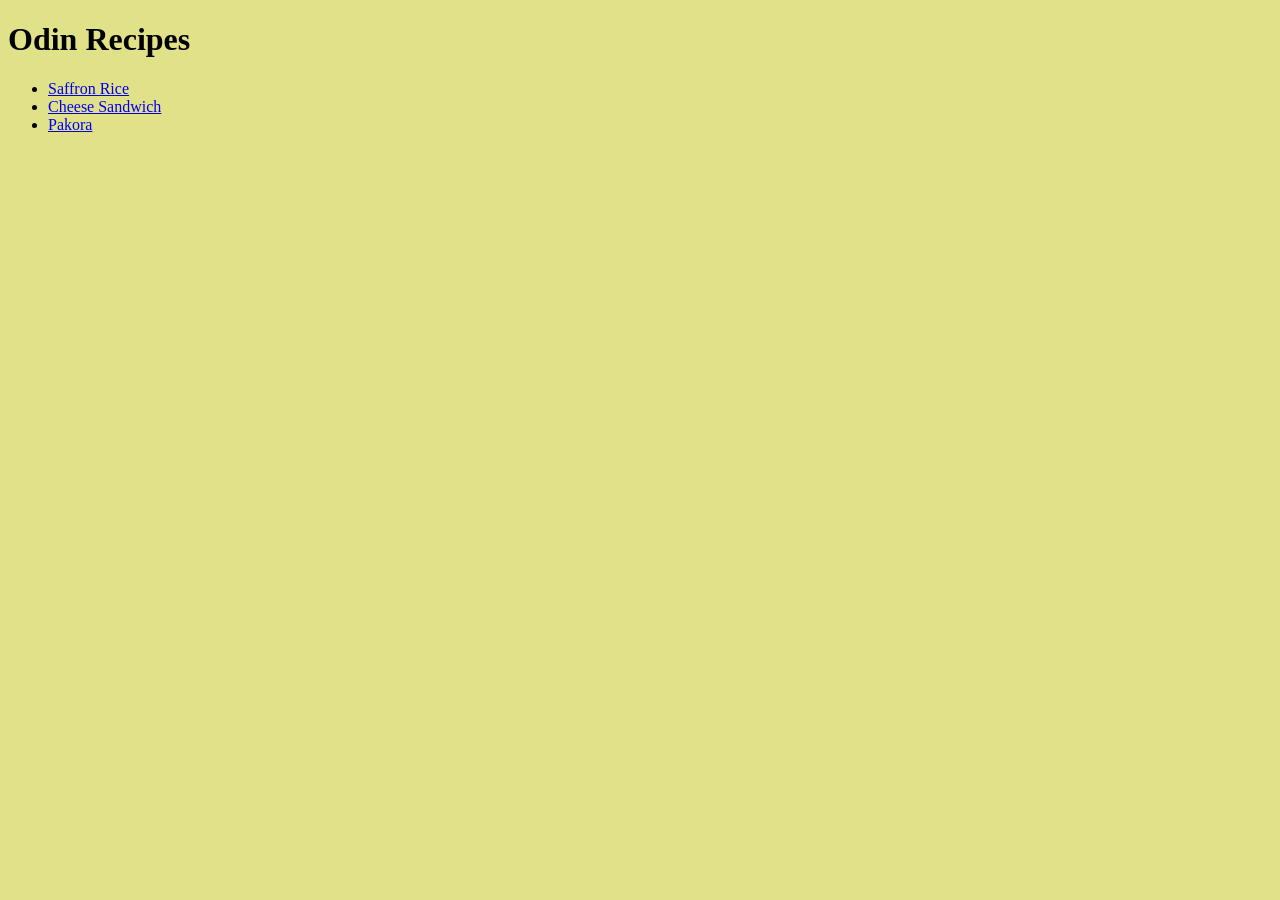
<file: index.html>
<!DOCTYPE html>
<html lang="en">
<head>
    <meta charset="UTF-8">
    <meta name="viewport" content="width=device-width, initial-scale=1.0">
    <title>Recipe Book</title>
    <link href="style.css" rel="stylesheet">
</head>
<body>
    <h1>Odin Recipes</h1>
    <ul>
        <li><a href="recipes/saffron_rice.html">Saffron Rice</a></li>
        <li><a href="recipes/cheese_sandwich.html">Cheese Sandwich</a></li>
        <li><a href="recipes/pakora.html">Pakora</a></li>
    </ul>
</body>
</html>
</file>
<file: style.css>
*{
    background-color:#e1e189;
}
</file>
